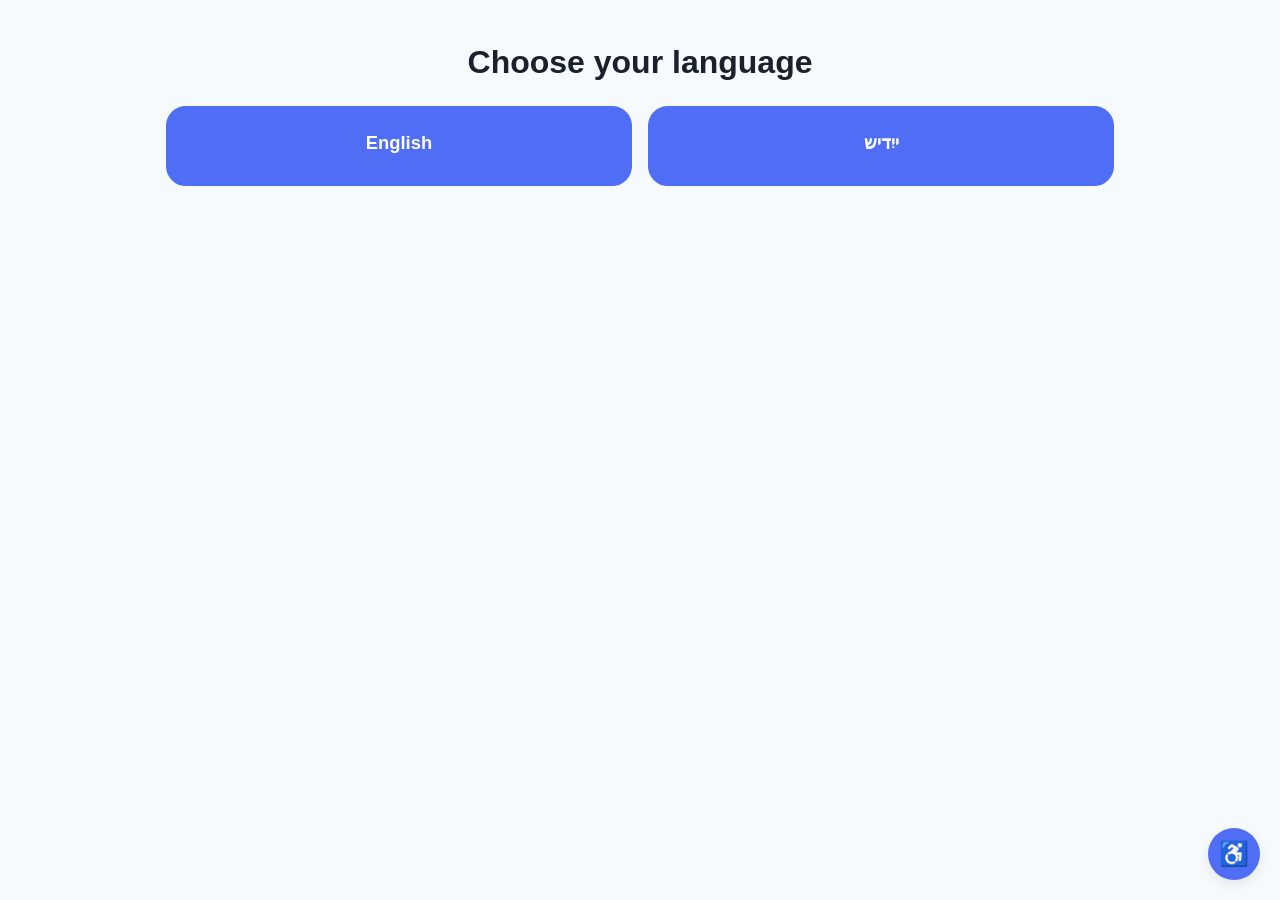
<file: index.html>
<!DOCTYPE html>
<html lang="en">
<head>
  <meta charset="UTF-8" />
  <meta name="viewport" content="width=device-width, initial-scale=1.0" />
  <title>Berachos / Shabbos Tutor</title>
  <link rel="stylesheet" href="static/css/style.css" />
</head>
<body data-lang="en" data-age="" data-mode="">
  <header id="app-header" class="app-header hidden">
    <div class="header-left">
      <button id="home-btn" class="icon-btn" aria-label="Home">🏠</button>
      <span id="app-title" class="app-title" data-i18n="app_title">Learning Tutor</span>
    </div>
    <div class="header-center">
      <div id="xp-bar-wrap" class="xp-bar-wrap"></div>
      <div id="daily-goal-bar" class="daily-goal-bar"></div>
    </div>
    <div class="header-right">
      <span id="streak-badge" class="streak-badge hidden">
        <span class="flame">🔥</span><span id="streak-count">0</span>
      </span>
      <button id="focus-btn" class="icon-btn" aria-label="Focus">🎯</button>
      <button id="sbs-btn" class="icon-btn" aria-label="Side by side">⇔</button>
      <button id="chazara-btn" class="icon-btn" aria-label="Chazara">🔁</button>
      <button id="mistakes-btn" class="icon-btn" aria-label="Mistakes">📋</button>
      <button id="notes-btn" class="icon-btn" aria-label="Notes">📝</button>
      <button id="bookmarks-btn" class="icon-btn" aria-label="Bookmarks">🔖</button>
      <button id="feedback-btn" class="icon-btn" aria-label="Feedback">💬</button>
      <button id="settings-btn" class="icon-btn" aria-label="Settings">⚙️</button>
      <button id="lang-toggle" class="lang-btn" aria-label="Language">🌐</button>
    </div>
  </header>

  <main id="app-main">
    <!-- Language -->
    <section id="screen-language" class="screen active">
      <h1 class="big-title" data-i18n="select_language">Choose your language</h1>
      <div class="big-buttons two-col">
        <button class="choice-btn primary" data-lang-choice="en">English</button>
        <button class="choice-btn primary" data-lang-choice="yi" dir="rtl">ייִדיש</button>
      </div>
    </section>

    <!-- Age -->
    <section id="screen-age" class="screen">
      <h1 class="big-title" data-i18n="select_age">Choose your age group</h1>
      <div class="big-buttons three-col">
        <button class="choice-btn" data-age-choice="kids"><span class="emoji">🧒</span><span data-i18n="kids">Kids</span></button>
        <button class="choice-btn" data-age-choice="teens"><span class="emoji">🧑</span><span data-i18n="teens">Teens</span></button>
        <button class="choice-btn" data-age-choice="adults"><span class="emoji">🧓</span><span data-i18n="adults">Adults</span></button>
      </div>
      <button class="back-btn" data-back="screen-language" data-i18n="back">Back</button>
    </section>

    <!-- Challenges -->
    <section id="screen-challenges" class="screen">
      <h1 class="big-title" data-i18n="challenges_title">What's hard for you?</h1>
      <p class="subtitle" data-i18n="challenges_subtitle">Pick everything that applies.</p>
      <div class="checkbox-list" id="challenge-list">
        <label class="check-item"><input type="checkbox" value="focus" /><span data-i18n="challenge_focus">Hard to focus</span></label>
        <label class="check-item"><input type="checkbox" value="memory" /><span data-i18n="challenge_memory">Memory</span></label>
        <label class="check-item"><input type="checkbox" value="reading" /><span data-i18n="challenge_reading">Reading</span></label>
        <label class="check-item"><input type="checkbox" value="slow" /><span data-i18n="challenge_slow">Slow</span></label>
        <label class="check-item"><input type="checkbox" value="aramaic" /><span data-i18n="challenge_aramaic">Aramaic</span></label>
        <label class="check-item"><input type="checkbox" value="unknown" /><span data-i18n="challenge_unknown">Unknown</span></label>
      </div>
      <div class="nav-row">
        <button class="back-btn" data-back="screen-age" data-i18n="back">Back</button>
        <button id="challenges-next" class="primary-btn" data-i18n="next">Next</button>
      </div>
    </section>

    <!-- Diagnostic Quiz -->
    <section id="screen-quiz" class="screen">
      <h1 class="big-title" data-i18n="quiz_title">Quick Quiz</h1>
      <div id="quiz-progress" class="quiz-progress"></div>
      <div id="quiz-question-area" class="quiz-area"></div>
      <div class="nav-row">
        <button id="quiz-back" class="back-btn" data-i18n="back">Back</button>
        <button id="quiz-next" class="primary-btn" data-i18n="next">Next</button>
      </div>
    </section>

    <!-- Pick -->
    <section id="screen-pick" class="screen">
      <h1 class="big-title" data-i18n="pick_title">What do you want to learn?</h1>
      <div id="picker-tools" class="picker-tools"></div>
      <div id="completion-map" class="completion-map"></div>
      <div id="weak-spots" class="weak-spots"></div>
      <div id="perakim-list" class="perakim-list"></div>
      <button class="back-btn" id="pick-back" data-i18n="back">Back</button>
    </section>

    <!-- Mode -->
    <section id="screen-mode" class="screen">
      <h1 class="big-title" data-i18n="select_mode">How do you want to learn?</h1>
      <p id="sugya-summary" class="subtitle"></p>
      <p id="mode-recommendation" class="subtitle"></p>
      <div class="big-buttons three-col">
        <button class="choice-btn mode-btn" data-mode-choice="game"><span class="emoji">🎮</span><span data-i18n="mode_game">Game</span></button>
        <button class="choice-btn mode-btn" data-mode-choice="flashcard"><span class="emoji">🃏</span><span data-i18n="mode_flashcard">Flashcards</span></button>
        <button class="choice-btn mode-btn" data-mode-choice="story"><span class="emoji">📖</span><span data-i18n="mode_story">Story</span></button>
      </div>
      <button class="back-btn" data-back="screen-pick" data-i18n="back">Back</button>
    </section>

    <!-- Learn -->
    <section id="screen-learn" class="screen">
      <div id="sugya-header" class="sugya-header"></div>
      <div id="aramaic-toggle-wrap" class="aramaic-toggle-wrap"></div>
      <div id="aramaic-panel" class="aramaic-panel hidden"></div>
      <div id="combo-indicator" class="combo-indicator hidden"></div>
      <div id="learn-container"></div>
      <div class="nav-row">
        <button id="learn-back" class="back-btn" data-i18n="switch_mode">Switch Mode</button>
      </div>
    </section>

    <!-- Welcome Back -->
    <section id="screen-welcome-back" class="screen">
      <h1 class="big-title" data-i18n="welcome_back">Welcome back!</h1>
      <p id="welcome-streak-msg" class="subtitle"></p>
      <div id="weekly-recap" class="weekly-recap-wrap"></div>
      <div id="continue-where" class="continue-where"></div>
      <div id="due-cards-btn-wrap"></div>
      <div class="big-buttons two-col">
        <button id="resume-btn" class="primary-btn" data-i18n="resume">Resume</button>
        <button id="fresh-btn" class="choice-btn" data-i18n="start_fresh">Start fresh</button>
      </div>
    </section>

    <!-- Mistakes -->
    <section id="screen-mistakes" class="screen">
      <h1 class="big-title" data-i18n="my_mistakes">My Mistakes</h1>
      <div id="mistakes-list-body" class="mistakes-list"></div>
      <div class="nav-row">
        <button class="back-btn" id="mistakes-back" data-i18n="back">Back</button>
        <button id="practice-mistakes-btn" class="primary-btn" data-i18n="practice_mistakes">Practice Mistakes</button>
      </div>
    </section>

    <!-- Notes -->
    <section id="screen-notes" class="screen">
      <h1 class="big-title" data-i18n="my_notes">My Notes</h1>
      <div id="notes-list-body" class="notes-list"></div>
      <button class="back-btn" id="notes-back" data-i18n="back">Back</button>
    </section>

    <!-- Stickers (kids) -->
    <section id="screen-stickers" class="screen">
      <h1 class="big-title" data-i18n="my_stickers">My Stickers</h1>
      <div id="sticker-grid" class="sticker-grid"></div>
      <button class="back-btn" id="stickers-back" data-i18n="back">Back</button>
    </section>

    <!-- Chazara -->
    <section id="screen-chazara" class="screen">
      <h1 class="big-title" data-i18n="chazara_title">Chazara</h1>
      <div id="chazara-area"></div>
      <div class="nav-row">
        <button class="back-btn" id="chazara-back" data-i18n="done_for_now">Done</button>
      </div>
    </section>
  </main>

  <!-- Accessibility panel -->
  <button id="a11y-btn" class="a11y-btn" aria-label="Accessibility">♿</button>
  <div id="a11y-panel" class="a11y-panel hidden">
    <h3 data-i18n="accessibility_label">Accessibility</h3>
    <div class="a11y-row"><label data-i18n="font_size">Font size</label>
      <div class="btn-row"><button data-font="small">S</button><button data-font="medium">M</button><button data-font="large">L</button><button data-font="xlarge">XL</button></div>
    </div>
    <div class="a11y-row"><label data-i18n="contrast">Contrast</label>
      <div class="btn-row"><button data-contrast="normal" data-i18n="contrast_normal">Normal</button><button data-contrast="high" data-i18n="contrast_high">High</button></div>
    </div>
    <div class="a11y-row"><label data-i18n="audio">Audio</label>
      <div class="btn-row"><button data-audio="on">ON</button><button data-audio="off">OFF</button></div>
    </div>
    <button id="a11y-close" class="close-btn">×</button>
  </div>

  <!-- Settings overlay -->
  <div id="settings-overlay" class="settings-overlay hidden">
    <div class="settings-modal">
      <div class="settings-header">
        <h2 data-i18n="settings_title">Settings</h2>
        <button id="settings-close" class="close-btn">×</button>
      </div>
      <div id="settings-body" class="settings-body"></div>
    </div>
  </div>

  <!-- Word popup -->
  <div id="word-popup" class="word-popup hidden"></div>

  <!-- Feedback overlay -->
  <div id="feedback-overlay" class="settings-overlay hidden">
    <div class="settings-modal" style="max-width:520px">
      <div class="settings-header">
        <h2 data-i18n="feedback_title">Send Feedback</h2>
        <button id="feedback-close" class="close-btn">×</button>
      </div>
      <div class="settings-body">
        <p style="color:var(--text-soft);margin-top:0" data-i18n="feedback_intro">Found a bug or want to suggest something? Send a quick message.</p>
        <div class="settings-row" style="flex-direction:column;align-items:stretch">
          <label data-i18n="feedback_type">Type</label>
          <select id="feedback-type" class="settings-number" style="width:100%;text-align:left;padding:8px">
            <option value="bug" data-i18n="feedback_bug">🐛 Bug</option>
            <option value="feature" data-i18n="feedback_feature">💡 Feature idea</option>
            <option value="content" data-i18n="feedback_content">📚 Content request</option>
            <option value="other" data-i18n="feedback_other">💬 Other</option>
          </select>
        </div>
        <div class="settings-row" style="flex-direction:column;align-items:stretch;margin-top:12px">
          <label data-i18n="feedback_message">Message</label>
          <textarea id="feedback-msg" rows="6" style="width:100%;padding:10px;border:1px solid var(--border);border-radius:8px;font-family:inherit;resize:vertical" placeholder=""></textarea>
        </div>
        <div class="settings-row" style="flex-direction:column;align-items:stretch;margin-top:12px">
          <label data-i18n="feedback_from">From (optional email)</label>
          <input id="feedback-email" type="email" class="settings-number" style="width:100%;text-align:left;padding:8px" placeholder="you@example.com" />
        </div>
        <div style="text-align:end;margin-top:18px">
          <button id="feedback-send" class="primary-btn" data-i18n="feedback_send">Send</button>
        </div>
      </div>
    </div>
  </div>

  <div id="toast" class="toast hidden"></div>
  <div id="celebrate" class="celebrate hidden"></div>

  <!-- Scripts: order matters -->
  <script src="static/js/i18n.js"></script>
  <script src="static/js/illustrations.js"></script>
  <script src="static/js/accessibility.js"></script>
  <script src="static/js/streak.js"></script>
  <script src="static/js/progress.js"></script>
  <script src="static/js/settings.js"></script>
  <script src="static/js/audio.js"></script>
  <script src="static/js/xp.js"></script>
  <script src="static/js/mascot.js"></script>
  <script src="static/js/review.js"></script>
  <script src="static/js/onboarding.js"></script>
  <script src="static/js/modes/game.js"></script>
  <script src="static/js/modes/flashcard.js"></script>
  <script src="static/js/modes/story.js"></script>
  <script src="static/js/main.js"></script>
</body>
</html>
</file>
<file: static/css/style.css>
/* ============================================================
   Learning Tutor V2 — full stylesheet
   ============================================================ */

:root {
  --bg: #f7fafc;
  --bg-card: #ffffff;
  --text: #1a202c;
  --text-soft: #4a5568;
  --primary: #4f6df5;
  --primary-dark: #3a55d4;
  --accent: #f59e0b;
  --success: #10b981;
  --danger: #ef4444;
  --border: #e2e8f0;
  --shadow: 0 4px 12px rgba(0, 0, 0, 0.08);
  --radius: 12px;
  --radius-lg: 20px;
  --font-size-base: 16px;
  --transition: 0.25s ease;
}

body[data-age="kids"] {
  --bg: #fff8e7;
  --bg-card: #ffffff;
  --text: #2d3748;
  --primary: #ff9f1c;
  --primary-dark: #f08c00;
  --accent: #2ec4b6;
  --success: #06d6a0;
  --danger: #ef476f;
  --radius: 22px;
  --radius-lg: 32px;
  --font-size-base: 18px;
}

body[data-contrast="high"] {
  --bg: #000000;
  --bg-card: #1a1a1a;
  --text: #ffffff;
  --text-soft: #f0f0f0;
  --primary: #ffd700;
  --primary-dark: #e6c200;
  --accent: #00ffff;
  --border: #555555;
}

body[data-font="small"]   { --font-size-base: 14px; }
body[data-font="medium"]  { --font-size-base: 16px; }
body[data-font="large"]   { --font-size-base: 19px; }
body[data-font="xlarge"]  { --font-size-base: 23px; }

body[data-lang="yi"] { direction: rtl; }
body[data-lang="yi"] .header-left { flex-direction: row-reverse; }
body[data-lang="yi"] .header-right { flex-direction: row-reverse; }
body[data-lang="yi"] .nav-row { flex-direction: row-reverse; }

* { box-sizing: border-box; }

html, body {
  margin: 0;
  padding: 0;
  background: var(--bg);
  color: var(--text);
  font-family: -apple-system, BlinkMacSystemFont, "Segoe UI", Roboto, "Noto Sans Hebrew", sans-serif;
  font-size: var(--font-size-base);
  line-height: 1.5;
  min-height: 100vh;
  transition: background var(--transition), color var(--transition);
}

.hidden { display: none !important; }

/* Header — slim, clean two-row layout */
.app-header {
  display: grid;
  grid-template-columns: 1fr auto;
  align-items: center;
  gap: 6px 12px;
  padding: 8px 14px;
  background: linear-gradient(180deg, var(--bg-card), var(--bg-card) 70%, transparent);
  border-bottom: 1px solid var(--border);
  position: sticky;
  top: 0;
  z-index: 50;
  backdrop-filter: blur(8px);
  -webkit-backdrop-filter: blur(8px);
  background-color: color-mix(in srgb, var(--bg-card) 92%, transparent);
}
.header-left, .header-right {
  display: flex;
  align-items: center;
  gap: 6px;
  min-width: 0;
}
.header-right { justify-self: end; }
.header-center {
  grid-column: 1 / -1;
  display: flex;
  align-items: center;
  gap: 10px;
  padding-top: 2px;
  flex-wrap: wrap;
}
.app-title { font-weight: 700; font-size: 1.02em; white-space: nowrap; overflow: hidden; text-overflow: ellipsis; }

.icon-btn, .lang-btn {
  background: transparent;
  border: none;
  border-radius: 10px;
  padding: 6px 8px;
  cursor: pointer;
  font-size: 1.05em;
  color: var(--text);
  min-height: 36px;
  min-width: 36px;
  transition: background var(--transition), transform 0.1s;
}
.icon-btn:hover, .lang-btn:hover { background: var(--bg); }
.icon-btn:active, .lang-btn:active { transform: scale(0.92); }

.streak-badge {
  display: inline-flex; align-items: center; gap: 3px;
  padding: 3px 9px;
  background: linear-gradient(135deg, #f59e0b, #ef4444);
  color: white;
  border-radius: 999px; font-weight: 700;
  font-size: 0.85em;
  box-shadow: 0 2px 6px rgba(239,68,68,0.25);
}
body[data-age="kids"] .streak-badge { font-size: 1em; padding: 5px 12px; }
body[data-age="kids"] .streak-badge .flame {
  animation: flicker 1.2s ease-in-out infinite alternate;
  display: inline-block;
}
@keyframes flicker {
  0% { transform: scale(1) rotate(-3deg); }
  100% { transform: scale(1.15) rotate(3deg); }
}

/* Combined XP + Daily strip — one slim row */
.xp-bar-wrap {
  display: inline-flex; align-items: center; gap: 7px;
  padding: 2px 0;
  font-size: 0.78em;
  font-weight: 600;
  color: var(--text-soft);
}
.xp-level-label { font-weight: 700; color: var(--primary); }
.xp-bar-bg {
  width: 80px; height: 6px;
  background: var(--border);
  border-radius: 999px;
  overflow: hidden;
}
.xp-bar-fill {
  height: 100%;
  background: linear-gradient(90deg, var(--primary), var(--accent));
  transition: width 0.4s ease;
}
.xp-num { color: var(--text-soft); font-size: 0.92em; }

/* Daily goal bar */
.daily-goal-bar {
  display: inline-flex; align-items: center; gap: 5px;
  font-size: 0.78em;
  font-weight: 600;
  color: var(--text-soft);
  padding-inline-start: 8px;
  border-inline-start: 1px solid var(--border);
}
.dg-label { color: var(--text-soft); }
.dg-bg {
  width: 60px; height: 5px; background: var(--border);
  border-radius: 999px; overflow: hidden;
}
.dg-fill { height: 100%; background: var(--success); transition: width 0.4s ease; }

/* Main + Screens */
#app-main {
  max-width: 980px;
  margin: 0 auto;
  padding: 20px 16px 120px;
}

.screen { display: none; animation: fadeIn 0.35s ease; }
.screen.active { display: block; }
@keyframes fadeIn {
  from { opacity: 0; transform: translateY(8px); }
  to   { opacity: 1; transform: translateY(0); }
}

.big-title { font-size: 2em; margin: 18px 0 14px; text-align: center; }
body[data-age="kids"] .big-title { font-size: 2.3em; color: var(--primary-dark); }

.subtitle { text-align: center; color: var(--text-soft); margin-bottom: 20px; }

/* Buttons */
.big-buttons {
  display: grid; gap: 16px; margin: 20px 0;
}
.big-buttons.two-col { grid-template-columns: repeat(auto-fit, minmax(180px, 1fr)); }
.big-buttons.three-col { grid-template-columns: repeat(auto-fit, minmax(180px, 1fr)); }

.choice-btn {
  background: var(--bg-card);
  border: 2px solid var(--border);
  border-radius: var(--radius-lg);
  padding: 24px 18px;
  font-size: 1.15em;
  font-weight: 600;
  cursor: pointer;
  color: var(--text);
  transition: all var(--transition);
  display: flex; flex-direction: column; align-items: center; gap: 10px;
  min-height: 80px;
  font-family: inherit;
}
body[data-age="kids"] .choice-btn {
  min-height: 120px; font-size: 1.35em; border-width: 3px;
  box-shadow: 0 6px 0 var(--border);
}
.choice-btn:hover, .choice-btn:focus {
  border-color: var(--primary); transform: translateY(-2px); box-shadow: var(--shadow);
}
.choice-btn.primary { background: var(--primary); color: white; border-color: var(--primary); }
.choice-btn.primary:hover { background: var(--primary-dark); border-color: var(--primary-dark); }
.choice-btn .emoji { font-size: 2em; }

.primary-btn {
  background: var(--primary); color: white;
  border: none; border-radius: var(--radius);
  padding: 12px 24px; font-size: 1em; font-weight: 700;
  cursor: pointer; min-height: 46px;
  transition: background var(--transition);
  font-family: inherit;
}
.primary-btn:hover { background: var(--primary-dark); }
.primary-btn:disabled { background: var(--border); cursor: not-allowed; }
body[data-age="kids"] .primary-btn { min-height: 60px; font-size: 1.18em; border-radius: var(--radius-lg); }

.back-btn {
  background: transparent; color: var(--text-soft);
  border: 1px solid var(--border); border-radius: var(--radius);
  padding: 10px 18px; cursor: pointer; font-size: 0.95em;
  min-height: 44px; font-family: inherit;
}
.back-btn:hover { background: var(--bg); }

.nav-row {
  display: flex; justify-content: space-between; align-items: center;
  gap: 12px; margin-top: 22px; flex-wrap: wrap;
}

/* Checkboxes */
.checkbox-list { display: flex; flex-direction: column; gap: 10px; max-width: 540px; margin: 0 auto; }
.check-item {
  display: flex; align-items: center; gap: 12px;
  padding: 14px; background: var(--bg-card);
  border: 2px solid var(--border); border-radius: var(--radius);
  cursor: pointer; font-size: 1.02em;
  transition: border-color var(--transition);
}
.check-item:hover { border-color: var(--primary); }
.check-item input[type="checkbox"] { width: 22px; height: 22px; cursor: pointer; }
body[data-age="kids"] .check-item { padding: 20px; font-size: 1.12em; }

/* Quiz */
.quiz-progress { text-align: center; color: var(--text-soft); margin-bottom: 14px; }
.quiz-area { background: var(--bg-card); border-radius: var(--radius-lg); padding: 22px; box-shadow: var(--shadow); margin-bottom: 14px; }
.quiz-question-text { font-size: 1.18em; font-weight: 600; margin-bottom: 14px; }
.quiz-options { display: flex; flex-direction: column; gap: 8px; }
.quiz-option {
  text-align: start; padding: 13px 16px;
  background: var(--bg); border: 2px solid var(--border);
  border-radius: var(--radius); cursor: pointer;
  font-size: 1em; color: var(--text);
  transition: all var(--transition); font-family: inherit;
}
.quiz-option:hover { border-color: var(--primary); }
.quiz-option.selected { border-color: var(--primary); background: var(--primary); color: white; }

/* Picker */
.picker-tools {
  display: flex; gap: 10px; justify-content: center; flex-wrap: wrap;
  margin-bottom: 20px;
}
.picker-tools button {
  background: var(--bg-card); border: 2px solid var(--border);
  border-radius: var(--radius); padding: 10px 16px;
  cursor: pointer; font-weight: 600;
  font-family: inherit; color: var(--text);
}
.picker-tools button:hover { border-color: var(--primary); }
.picker-tools button.active { background: var(--primary); color: white; border-color: var(--primary); }

.completion-map {
  background: var(--bg-card); border-radius: var(--radius);
  padding: 14px; box-shadow: var(--shadow); margin-bottom: 16px;
}
.completion-map h3 { margin: 0 0 10px; font-size: 1.1em; }
.daf-tile-row { display: flex; flex-wrap: wrap; gap: 6px; }
.daf-tile {
  display: inline-flex; align-items: center; justify-content: center;
  min-width: 44px; height: 36px; padding: 0 8px;
  border-radius: 8px; cursor: pointer; font-weight: 700;
  background: #e5e7eb; color: #6b7280;
  border: 2px solid transparent;
  font-size: 0.85em; font-family: inherit;
}
.daf-tile.started { background: #fde68a; color: #92400e; }
.daf-tile.complete { background: #86efac; color: #065f46; border-color: #10b981; }
.daf-tile:hover { transform: translateY(-2px); }

.weak-spots {
  background: var(--bg-card); border-radius: var(--radius);
  padding: 14px; box-shadow: var(--shadow); margin-bottom: 16px;
}
.weak-spots h3 { margin: 0 0 10px; font-size: 1.1em; color: var(--danger); }
.weak-item {
  display: flex; justify-content: space-between; align-items: center;
  padding: 8px 0; border-bottom: 1px solid var(--border);
}
.weak-item:last-child { border-bottom: none; }
.weak-item button {
  background: var(--primary); color: white; border: none;
  border-radius: 6px; padding: 6px 10px; cursor: pointer;
  font-size: 0.85em; font-family: inherit;
}

.perakim-list { display: flex; flex-direction: column; gap: 20px; margin: 16px 0; }
.masechta-header { margin-top: 10px; padding-bottom: 4px; border-bottom: 3px solid var(--primary); }
.masechta-title { margin: 0; font-size: 1.55em; color: var(--primary-dark); }
body[data-age="kids"] .masechta-title { font-size: 1.85em; }

.perek-block {
  background: var(--bg-card); border: 2px solid var(--border);
  border-radius: var(--radius-lg); padding: 18px; box-shadow: var(--shadow);
}
.perek-title { font-size: 1.25em; font-weight: 700; margin-bottom: 8px; color: var(--primary-dark); }
.perek-subtitle { font-size: 0.92em; color: var(--text-soft); margin-bottom: 12px; }
.sugya-grid {
  display: grid; grid-template-columns: repeat(auto-fill, minmax(220px, 1fr));
  gap: 12px;
}
.sugya-card {
  background: var(--bg); border: 2px solid var(--border);
  border-radius: var(--radius); padding: 12px;
  cursor: pointer; transition: all var(--transition);
  display: flex; align-items: center; gap: 12px;
  text-align: start; color: var(--text); font-family: inherit;
  position: relative;
}
.sugya-card:hover { border-color: var(--primary); transform: translateY(-2px); box-shadow: var(--shadow); }
.sugya-thumb { width: 56px; height: 56px; flex-shrink: 0; }
.sugya-thumb svg { width: 100%; height: 100%; display: block; border-radius: 50%; }
.sugya-info { flex: 1; min-width: 0; }
.sugya-daf { font-size: 0.8em; color: var(--primary); font-weight: 700; }
.sugya-title-text { font-weight: 600; font-size: 0.98em; line-height: 1.3; }
.sugya-status { font-size: 1.1em; margin-inline-start: 6px; }
.sugya-bookmark {
  position: absolute; top: 4px; inset-inline-end: 6px;
  background: transparent; border: none;
  font-size: 1.1em; cursor: pointer; padding: 4px;
  opacity: 0.4;
}
.sugya-bookmark.active { opacity: 1; }
.sugya-best {
  font-size: 0.75em; color: var(--success);
  font-weight: 700; margin-top: 2px;
}

/* Sugya header in learn screen */
.sugya-header {
  display: flex; align-items: center; gap: 14px;
  background: var(--bg-card); border-radius: var(--radius-lg);
  padding: 14px; margin-bottom: 10px; box-shadow: var(--shadow);
  flex-wrap: wrap;
}
.sugya-header-illustration { width: 70px; height: 70px; flex-shrink: 0; }
.sugya-header-illustration svg { width: 100%; height: 100%; display: block; border-radius: 50%; }
.sugya-header-text { flex: 1; min-width: 0; }
.sugya-header-title { font-weight: 700; font-size: 1.1em; margin-bottom: 4px; }
.sugya-header-daf { color: var(--text-soft); font-size: 0.88em; }
.sugya-header-actions { display: flex; gap: 6px; }
.sugya-header-actions button {
  background: var(--bg); border: 1px solid var(--border);
  border-radius: 8px; padding: 6px 10px; cursor: pointer;
  font-size: 0.9em; font-family: inherit;
}

/* Aramaic */
.aramaic-toggle-wrap { text-align: center; margin-bottom: 10px; }
.aramaic-toggle {
  background: var(--bg-card); border: 2px dashed var(--accent);
  color: var(--text); padding: 9px 14px; border-radius: var(--radius);
  cursor: pointer; font-size: 0.95em; font-family: inherit;
}
.aramaic-toggle:hover { background: var(--bg); }

.aramaic-panel {
  background: #fef3c7; border: 2px solid #fbbf24;
  border-radius: var(--radius-lg); padding: 18px;
  margin-bottom: 14px; color: #1f2937;
}
body[data-contrast="high"] .aramaic-panel { background: #1a1a1a; border-color: #ffd700; color: #ffffff; }
.aramaic-text {
  direction: rtl; text-align: right;
  font-size: 1.22em; line-height: 1.9;
  font-family: "SBL Hebrew", "Noto Sans Hebrew", "Times New Roman", serif;
  font-weight: 600;
  margin-bottom: 12px; padding: 10px;
  background: rgba(255,255,255,0.55);
  border-radius: var(--radius);
}
body[data-contrast="high"] .aramaic-text { background: rgba(255,215,0,0.08); color: #ffd700; }
.aramaic-translation { font-size: 1em; line-height: 1.6; font-style: italic; margin-bottom: 10px; }
.aramaic-translation b { font-style: normal; }
.aramaic-section-label { font-weight: 700; margin-bottom: 6px; margin-top: 4px; font-size: 0.93em; font-style: normal; }

/* Word grid */
.word-grid {
  display: grid; grid-template-columns: repeat(auto-fit, minmax(140px, 1fr));
  gap: 8px; margin-top: 6px;
}
.word-chip {
  background: #ffffff; border: 2px solid #fbbf24;
  border-radius: 10px; padding: 10px 8px; text-align: center;
  transition: all 0.2s ease;
}
.word-chip:hover { transform: translateY(-2px); box-shadow: 0 4px 10px rgba(0,0,0,0.1); border-color: #f59e0b; }
.word-aramaic {
  font-family: "SBL Hebrew", "Noto Sans Hebrew", "Times New Roman", serif;
  font-weight: 700; font-size: 1.12em; direction: rtl;
  color: #1f2937; margin-bottom: 6px; line-height: 1.4;
}
.word-en { font-size: 0.8em; color: #4b5563; line-height: 1.3; margin-bottom: 2px; }
.word-yi { font-size: 0.85em; color: #1e3a8a; direction: rtl; font-weight: 600; line-height: 1.3; }
body[data-contrast="high"] .word-chip { background: #1a1a1a; border-color: #ffd700; }
body[data-contrast="high"] .word-aramaic { color: #ffd700; }
body[data-contrast="high"] .word-en { color: #cbd5e1; }
body[data-contrast="high"] .word-yi { color: #93c5fd; }

/* In-mode word-by-word panel (collapsible) */
.wbw-panel-toggle {
  background: var(--bg-card); border: 2px dashed var(--accent);
  padding: 8px 14px; border-radius: var(--radius);
  cursor: pointer; font-size: 0.9em; margin-bottom: 10px;
  font-family: inherit;
}
.wbw-panel { margin-bottom: 14px; }
.wbw-panel.hidden { display: none; }

/* Tappable words */
.tappable-word {
  background: rgba(251, 191, 36, 0.25);
  border-bottom: 2px dotted #f59e0b;
  cursor: pointer; padding: 0 2px; border-radius: 3px;
}
.tappable-word:hover { background: rgba(251, 191, 36, 0.5); }
.word-popup {
  position: fixed; z-index: 250;
  background: #1f2937; color: white;
  padding: 10px 14px; border-radius: 10px;
  box-shadow: 0 8px 24px rgba(0,0,0,0.25);
  font-size: 0.95em; max-width: 260px;
  pointer-events: auto;
}
.word-popup-aramaic { font-weight: 700; font-size: 1.1em; direction: rtl; margin-bottom: 4px; }
.word-popup-en { font-style: italic; opacity: 0.9; }
.word-popup-yi { direction: rtl; opacity: 0.95; margin-top: 2px; }

/* Game */
.game-container { max-width: 720px; margin: 0 auto; }
.game-score { text-align: center; font-size: 1.25em; font-weight: 700; color: var(--primary); margin-bottom: 14px; }
body[data-age="kids"] .game-score { font-size: 1.7em; color: var(--primary-dark); }
.game-text {
  background: var(--bg-card); border-radius: var(--radius-lg);
  padding: 22px; box-shadow: var(--shadow);
  margin-bottom: 14px; font-size: 1.05em; line-height: 1.65;
}
body[data-age="kids"] .game-text { font-size: 1.18em; line-height: 1.85; }
.game-card { background: var(--bg-card); border-radius: var(--radius-lg); padding: 22px; box-shadow: var(--shadow); margin-bottom: 14px; }
.game-question { font-size: 1.18em; font-weight: 600; margin-bottom: 16px; text-align: center; }
.game-answer {
  display: block; width: 100%; text-align: start;
  padding: 14px 18px; margin-bottom: 9px;
  background: var(--bg); border: 2px solid var(--border);
  border-radius: var(--radius); cursor: pointer;
  font-size: 1em; color: var(--text);
  transition: all var(--transition); font-family: inherit;
}
body[data-age="kids"] .game-answer { font-size: 1.15em; padding: 20px; min-height: 56px; }
.game-answer:hover { border-color: var(--primary); }
.game-answer.correct { background: var(--success); color: white; border-color: var(--success); }
.game-answer.wrong   { background: var(--danger); color: white; border-color: var(--danger); }
.game-answer:disabled { cursor: not-allowed; }
.game-feedback {
  margin-top: 14px; padding: 13px;
  border-radius: var(--radius); background: var(--bg);
  text-align: center; line-height: 1.6;
}
.got-it-btn {
  background: var(--primary); color: white;
  border: none; border-radius: var(--radius);
  padding: 10px 20px; cursor: pointer; font-weight: 700;
  margin-top: 10px; font-family: inherit;
}
.game-final { text-align: center; padding: 30px; }
.game-final h2 { font-size: 2em; color: var(--primary); }
.game-final .personal-best { margin: 12px 0; color: var(--text-soft); }
.game-final .new-record { color: var(--accent); font-weight: 700; font-size: 1.2em; }

.combo-indicator {
  position: sticky; top: 70px;
  z-index: 30; text-align: center; padding: 6px;
  background: linear-gradient(90deg, #fb7185, #f59e0b);
  color: white; font-weight: 700; border-radius: var(--radius);
  margin-bottom: 10px;
}

/* Flashcards */
.flashcard-container { max-width: 600px; margin: 0 auto; text-align: center; }
.flashcard-progress { height: 8px; width: 100%; background: var(--border); border-radius: 999px; overflow: hidden; margin-bottom: 14px; }
.flashcard-progress-fill { height: 100%; background: var(--primary); transition: width var(--transition); }
.flashcard { perspective: 1000px; height: 280px; margin-bottom: 18px; cursor: pointer; }
.flashcard-inner { position: relative; width: 100%; height: 100%; transition: transform 0.6s; transform-style: preserve-3d; }
.flashcard.flipped .flashcard-inner { transform: rotateY(180deg); }
.flashcard-face {
  position: absolute; inset: 0;
  background: var(--bg-card); border-radius: var(--radius-lg);
  box-shadow: var(--shadow);
  display: flex; flex-direction: column; justify-content: center; align-items: center;
  padding: 22px; backface-visibility: hidden;
  font-size: 1.35em; font-weight: 600;
}
.flashcard-face.back { transform: rotateY(180deg); background: var(--primary); color: white; font-weight: 500; font-size: 1.12em; }
body[data-age="kids"] .flashcard-face { font-size: 1.55em; }
.flashcard-rate { display: flex; gap: 9px; justify-content: center; margin-top: 10px; }
.flashcard-rate button {
  padding: 12px 18px; border-radius: var(--radius);
  border: 2px solid var(--border); background: var(--bg-card);
  cursor: pointer; font-weight: 600; min-height: 46px;
  font-family: inherit;
}
.flashcard-rate button:hover { border-color: var(--primary); }
.flashcard-rate button[data-rate="easy"]   { color: var(--success); }
.flashcard-rate button[data-rate="medium"] { color: var(--accent); }
.flashcard-rate button[data-rate="hard"]   { color: var(--danger); }
.flashcard-hint { margin-top: 10px; color: var(--text-soft); font-size: 0.88em; }

/* Story */
.story-container { max-width: 720px; margin: 0 auto; }
.story-progress { text-align: center; color: var(--text-soft); margin-bottom: 10px; }
.story-card {
  background: var(--bg-card); border-radius: var(--radius-lg);
  padding: 28px; box-shadow: var(--shadow);
  margin-bottom: 14px; font-size: 1.08em; line-height: 1.7;
}
body[data-age="kids"] .story-card { border: 4px dashed var(--accent); font-size: 1.2em; line-height: 1.85; }
.story-glossary {
  background: var(--bg); border-inline-start: 4px solid var(--primary);
  padding: 14px 16px; margin-top: 16px; border-radius: var(--radius);
}
.story-glossary-term { font-weight: 700; color: var(--primary); font-size: 1.1em; margin-bottom: 6px; }
.story-glossary-def { color: var(--text); font-size: 0.98em; line-height: 1.5; }
.story-actions { display: flex; justify-content: center; gap: 10px; margin-top: 14px; flex-wrap: wrap; }
.story-question {
  background: var(--bg-card); border-radius: var(--radius-lg);
  padding: 20px; box-shadow: var(--shadow); margin-top: 12px;
}

/* Card actions row (repeat, speaker, notes) */
.card-actions-row {
  display: flex; gap: 8px; justify-content: flex-end; flex-wrap: wrap; margin-bottom: 8px;
}
.card-action-btn {
  background: var(--bg); border: 1px solid var(--border);
  border-radius: 8px; padding: 6px 10px; cursor: pointer;
  font-size: 0.92em; font-family: inherit;
}

/* Rashi / Tosfos panels */
.commentary-row { display: flex; gap: 8px; flex-wrap: wrap; margin: 10px 0; }
.commentary-toggle {
  background: var(--bg-card); border: 2px dashed var(--primary);
  padding: 8px 14px; border-radius: var(--radius);
  cursor: pointer; font-family: inherit; font-size: 0.92em;
}
.commentary-panel {
  background: #eef2ff; border: 2px solid #c7d2fe;
  border-radius: var(--radius); padding: 16px; margin-bottom: 12px;
}
body[data-contrast="high"] .commentary-panel { background: #1a1a1a; border-color: #ffd700; }
.commentary-original {
  direction: rtl; font-family: "SBL Hebrew", serif;
  font-size: 1.05em; line-height: 1.7;
  padding: 8px; background: rgba(255,255,255,0.55); border-radius: 8px;
  margin-bottom: 8px;
}
.commentary-plain { font-style: italic; font-size: 0.95em; line-height: 1.55; }

/* Notes */
.notes-area { background: var(--bg); border-radius: var(--radius); padding: 12px; margin-top: 8px; }
.notes-area textarea {
  width: 100%; min-height: 70px; padding: 8px;
  border: 1px solid var(--border); border-radius: 8px;
  font-family: inherit; font-size: 0.95em; resize: vertical;
}
.note-indicator {
  position: absolute; top: 4px; inset-inline-start: 6px;
  font-size: 0.9em;
}

/* Mistakes screen */
.mistakes-list, .notes-list { display: flex; flex-direction: column; gap: 12px; }
.mistake-item, .note-item {
  background: var(--bg-card); padding: 14px;
  border-radius: var(--radius); border: 1px solid var(--border);
}
.mistake-item-q { font-weight: 700; margin-bottom: 6px; }
.mistake-item-a { color: var(--success); margin-bottom: 4px; }
.mistake-item-exp { color: var(--text-soft); font-size: 0.92em; }
.mistake-item-count { color: var(--danger); font-weight: 700; }

/* Stickers */
.sticker-grid {
  display: grid; grid-template-columns: repeat(auto-fill, minmax(110px, 1fr));
  gap: 12px;
}
.sticker-cell {
  aspect-ratio: 1 / 1;
  background: var(--bg); border: 2px dashed var(--border);
  border-radius: var(--radius); display: flex;
  align-items: center; justify-content: center;
  flex-direction: column; padding: 8px;
  font-size: 0.78em; color: var(--text-soft);
}
.sticker-cell.earned {
  background: linear-gradient(135deg, #fef3c7, #fbbf24);
  border-color: var(--accent); color: var(--text);
  font-weight: 600;
}
.sticker-cell .star { font-size: 2.2em; }

/* Weekly recap */
.weekly-recap-wrap { max-width: 480px; margin: 0 auto 18px; }
.weekly-bars {
  display: flex; align-items: flex-end; justify-content: space-between;
  gap: 6px; height: 80px; padding: 8px;
  background: var(--bg-card); border-radius: var(--radius);
  box-shadow: var(--shadow);
}
.weekly-bar {
  flex: 1; background: var(--primary);
  border-radius: 4px 4px 0 0; min-height: 4px;
  position: relative;
}
.weekly-bar-label { position: absolute; bottom: -16px; left: 0; right: 0; text-align: center; font-size: 0.7em; color: var(--text-soft); }
.weekly-bar.today { background: var(--accent); }
.weekly-summary { text-align: center; margin-top: 22px; color: var(--text-soft); font-size: 0.9em; }

.continue-where {
  text-align: center; margin: 14px 0;
}
.continue-where button {
  background: var(--accent); color: white; border: none;
  border-radius: var(--radius); padding: 12px 20px;
  cursor: pointer; font-weight: 700; font-family: inherit;
}

/* Accessibility / Settings */
.a11y-btn {
  position: fixed; bottom: 20px; inset-inline-end: 20px;
  width: 52px; height: 52px; border-radius: 50%;
  background: var(--primary); color: white; border: none;
  font-size: 1.5em; cursor: pointer;
  box-shadow: var(--shadow); z-index: 100;
}
.a11y-panel {
  position: fixed; bottom: 84px; inset-inline-end: 20px;
  width: 280px; background: var(--bg-card);
  border-radius: var(--radius-lg); padding: 18px;
  box-shadow: 0 8px 24px rgba(0,0,0,0.18); z-index: 100;
}
.a11y-panel h3 { margin: 0 0 10px; }
.a11y-row { margin-bottom: 10px; }
.a11y-row label { display: block; font-weight: 600; margin-bottom: 6px; }
.btn-row { display: flex; gap: 6px; flex-wrap: wrap; }
.btn-row button {
  flex: 1; padding: 8px 10px;
  border: 1px solid var(--border); background: var(--bg);
  border-radius: var(--radius); cursor: pointer;
  color: var(--text); min-height: 40px; font-family: inherit;
}
.btn-row button.active { background: var(--primary); color: white; border-color: var(--primary); }
.close-btn {
  position: absolute; top: 6px; inset-inline-end: 8px;
  background: transparent; border: none; font-size: 1.4em;
  cursor: pointer; color: var(--text);
}

/* Settings overlay */
.settings-overlay {
  position: fixed; inset: 0;
  background: rgba(0,0,0,0.5);
  z-index: 200;
  display: flex; align-items: center; justify-content: center;
  padding: 20px;
}
.settings-modal {
  background: var(--bg-card); border-radius: var(--radius-lg);
  width: 100%; max-width: 600px; max-height: 88vh;
  overflow-y: auto; position: relative; padding: 18px;
}
.settings-header {
  display: flex; justify-content: space-between; align-items: center;
  margin-bottom: 14px; padding-bottom: 10px;
  border-bottom: 2px solid var(--border);
  position: sticky; top: 0; background: var(--bg-card); z-index: 2;
}
.settings-header h2 { margin: 0; }
.settings-section {
  margin-bottom: 18px; padding-bottom: 14px;
  border-bottom: 1px solid var(--border);
}
.settings-section h3 { margin: 0 0 10px; color: var(--primary); font-size: 1.1em; }
.settings-row {
  display: flex; justify-content: space-between; align-items: center;
  padding: 8px 0; gap: 12px;
}
.settings-row label { flex: 1; }
.settings-number {
  width: 70px; padding: 6px 10px;
  border: 1px solid var(--border); border-radius: 8px;
  font-family: inherit; text-align: center;
}

/* Toggle switch */
.toggle-switch {
  position: relative;
  display: inline-block;
  width: 50px; height: 28px;
  flex-shrink: 0;
}
.toggle-switch input { opacity: 0; width: 0; height: 0; }
.toggle-slider {
  position: absolute; inset: 0;
  background-color: #cbd5e1; border-radius: 999px;
  transition: 0.3s; cursor: pointer;
}
.toggle-slider:before {
  position: absolute; content: "";
  height: 22px; width: 22px;
  left: 3px; top: 3px;
  background-color: white;
  border-radius: 50%; transition: 0.3s;
}
.toggle-switch input:checked + .toggle-slider { background-color: var(--primary); }
.toggle-switch input:checked + .toggle-slider:before { transform: translateX(22px); }
body[data-lang="yi"] .toggle-switch input:checked + .toggle-slider:before { transform: translateX(-22px); }

/* Focus mode */
body.focus-active #app-main > .screen.active > *:not(:hover):not(.focus-target) { opacity: 0.18; }
body.focus-active #app-main > .screen.active > *:hover,
body.focus-active #app-main > .screen.active > .focus-target { opacity: 1; box-shadow: 0 0 24px rgba(79, 109, 245, 0.45); }

/* Side by side */
body.side-by-side-active .side-by-side-wrap {
  display: grid;
  grid-template-columns: 1fr 1fr;
  gap: 12px;
}
@media (max-width: 700px) {
  body.side-by-side-active .side-by-side-wrap { grid-template-columns: 1fr; }
}
.side-col {
  background: var(--bg-card); border-radius: var(--radius);
  padding: 14px; box-shadow: var(--shadow);
}
.side-col-label { font-weight: 700; color: var(--primary); margin-bottom: 8px; font-size: 0.92em; }

/* Mascot */
.mascot-wrap {
  position: fixed; bottom: 80px; inset-inline-start: 20px;
  width: 80px; height: 80px; z-index: 90;
  pointer-events: none;
}
.mascot-face { width: 100%; height: 100%; }
.mascot-happy { animation: bounce 0.6s ease; }
.mascot-sad   { animation: shake 0.4s ease; }
.mascot-excited { animation: spin 0.8s ease; }
.mascot-neutral .mascot-eye { animation: blink 4s infinite; }
@keyframes bounce {
  0%, 100% { transform: translateY(0); }
  50% { transform: translateY(-20px); }
}
@keyframes shake {
  0%, 100% { transform: translateX(0); }
  25% { transform: translateX(-6px); }
  75% { transform: translateX(6px); }
}
@keyframes spin { from { transform: rotate(0); } to { transform: rotate(360deg); } }
@keyframes blink {
  0%, 92%, 100% { transform: scaleY(1); }
  95% { transform: scaleY(0.1); }
}

/* Toast / celebrate */
.toast {
  position: fixed; bottom: 30px; left: 50%;
  transform: translateX(-50%);
  background: var(--text); color: var(--bg-card);
  padding: 12px 20px; border-radius: var(--radius);
  box-shadow: var(--shadow); z-index: 250; font-weight: 600;
}
.celebrate { position: fixed; inset: 0; pointer-events: none; z-index: 150; }
.celebrate .star { position: absolute; font-size: 2em; animation: rise 1.2s ease-out forwards; }
@keyframes rise {
  0% { transform: translateY(0) rotate(0); opacity: 1; }
  100% { transform: translateY(-220px) rotate(360deg); opacity: 0; }
}

@media (max-width: 700px) {
  .big-title { font-size: 1.6em; }
  .choice-btn { padding: 20px 12px; font-size: 1em; }
  .a11y-panel { width: calc(100vw - 32px); inset-inline-end: 16px; }
  .sugya-grid { grid-template-columns: 1fr; }
  .app-header { position: sticky; padding: 6px 10px; gap: 4px 6px; }
  .header-left { min-width: 0; }
  .header-left .app-title { font-size: 0.9em; }
  .header-center { justify-content: center; padding-top: 0; gap: 8px; }
  .header-right { gap: 2px; }
  .header-right .icon-btn { padding: 4px 6px; min-height: 32px; min-width: 32px; font-size: 0.95em; }
  .header-right #focus-btn, .header-right #sbs-btn, .header-right #chazara-btn,
  .header-right #mistakes-btn, .header-right #notes-btn, .header-right #bookmarks-btn { display: none; }
  .xp-bar-bg { width: 60px; height: 5px; }
  .dg-bg { width: 50px; height: 5px; }
  .streak-badge { font-size: 0.78em; padding: 2px 8px; }
  .dg-bg { width: 50px; }
  .a11y-btn { bottom: 14px; inset-inline-end: 14px; width: 48px; height: 48px; font-size: 1.3em; }
  #app-main { padding-bottom: 130px; }
  .nav-row { padding-inline-end: 60px; }
}

/* Always make sticky header reasonable height on desktop */
@media (min-width: 701px) {
  .header-right { flex-wrap: wrap; justify-content: flex-end; max-width: 50%; }
  .header-right .icon-btn { padding: 4px 8px; }
}

/* ============================================================
   V3: type chips, Plain Read mode, masechta type pills
   ============================================================ */
.type-chips {
  display: flex;
  flex-wrap: wrap;
  gap: 8px;
  justify-content: center;
  margin: 8px auto 20px;
  max-width: 720px;
}
.type-chip {
  background: var(--bg-card);
  border: 2px solid var(--border);
  border-radius: 999px;
  padding: 8px 16px;
  cursor: pointer;
  font-size: 0.95em;
  color: var(--text);
  font-family: inherit;
  transition: all 0.2s;
  font-weight: 600;
}
.type-chip:hover { border-color: var(--primary); }
.type-chip.active {
  background: var(--primary);
  border-color: var(--primary);
  color: white;
}

.masechta-type-pill {
  font-size: 0.55em;
  vertical-align: middle;
  background: var(--bg);
  border: 1px solid var(--border);
  border-radius: 999px;
  padding: 2px 10px;
  margin-inline-start: 8px;
  color: var(--text-soft);
  font-weight: 600;
}

/* Plain Read mode */
.plainread-container {
  max-width: 760px;
  margin: 0 auto;
}
.plainread-progress {
  text-align: center;
  color: var(--text-soft);
  margin-bottom: 12px;
  font-weight: 600;
}
.plainread-original {
  background: linear-gradient(135deg, #fef3c7 0%, #fef9e0 100%);
  border: 2px solid #fbbf24;
  border-radius: var(--radius-lg);
  padding: 28px 24px;
  margin-bottom: 16px;
  box-shadow: var(--shadow);
}
body[data-contrast="high"] .plainread-original {
  background: #1a1a1a;
  border-color: #ffd700;
}
.plainread-hebrew {
  direction: rtl;
  text-align: right;
  font-family: "SBL Hebrew", "Noto Sans Hebrew", "Times New Roman", serif;
  font-size: 1.7em;
  line-height: 2.1;
  font-weight: 600;
  color: #1f2937;
}
body[data-contrast="high"] .plainread-hebrew { color: #ffd700; }
body[data-age="kids"] .plainread-hebrew { font-size: 2em; line-height: 2.4; }
.plainread-hint {
  text-align: center;
  margin-top: 14px;
  font-size: 0.9em;
  color: #92400e;
  font-style: italic;
}
body[data-contrast="high"] .plainread-hint { color: #fbbf24; }

.pr-word {
  display: inline-block;
  cursor: pointer;
  padding: 1px 3px;
  border-radius: 5px;
  transition: background 0.15s;
}
.pr-word:hover {
  background: rgba(59, 130, 246, 0.18);
  text-decoration: underline;
  text-decoration-style: dotted;
}
.pr-word:active {
  background: rgba(59, 130, 246, 0.35);
}

.plainread-translation, .plainread-explanation, .plainread-rashi {
  background: var(--bg-card);
  border: 1px solid var(--border);
  border-radius: var(--radius);
  margin-bottom: 12px;
  overflow: hidden;
}
.plainread-translation summary,
.plainread-explanation summary,
.plainread-rashi summary {
  padding: 14px 18px;
  font-weight: 700;
  cursor: pointer;
  background: var(--bg);
  list-style: none;
  user-select: none;
}
.plainread-translation summary::-webkit-details-marker,
.plainread-explanation summary::-webkit-details-marker,
.plainread-rashi summary::-webkit-details-marker { display: none; }
.plainread-translation summary::before,
.plainread-explanation summary::before,
.plainread-rashi summary::before {
  content: "▸ ";
  display: inline-block;
  transition: transform 0.2s;
}
.plainread-translation[open] summary::before,
.plainread-explanation[open] summary::before,
.plainread-rashi[open] summary::before {
  transform: rotate(90deg);
}
.plainread-translation-body, .plainread-explanation-body {
  padding: 14px 18px 18px;
  line-height: 1.65;
}
.plainread-rashi-body {
  padding: 14px 18px 18px;
}
.plainread-rashi-hebrew {
  direction: rtl;
  text-align: right;
  font-family: "SBL Hebrew", "Noto Sans Hebrew", serif;
  font-size: 1.05em;
  line-height: 1.8;
  background: #fef3c7;
  border-radius: 8px;
  padding: 12px 14px;
  margin-bottom: 10px;
  color: #1f2937;
}
body[data-contrast="high"] .plainread-rashi-hebrew {
  background: #1a1a1a;
  color: #ffd700;
}
.plainread-rashi-explanation {
  font-style: italic;
  line-height: 1.6;
  color: var(--text-soft);
}

.plainread-nav {
  display: flex;
  justify-content: space-between;
  align-items: center;
  margin-top: 18px;
  gap: 12px;
}

/* Word popup tooltip */
.word-popup {
  position: absolute;
  background: white;
  border: 2px solid var(--primary);
  border-radius: 12px;
  padding: 12px 14px;
  box-shadow: 0 8px 24px rgba(0,0,0,0.18);
  z-index: 300;
  min-width: 140px;
  max-width: 280px;
  text-align: center;
}
body[data-contrast="high"] .word-popup {
  background: #1a1a1a;
  border-color: #ffd700;
  color: #ffffff;
}
.word-popup-aramaic {
  direction: rtl;
  font-family: "SBL Hebrew", "Noto Sans Hebrew", serif;
  font-weight: 700;
  font-size: 1.25em;
  margin-bottom: 6px;
  color: var(--primary-dark);
}
.word-popup-en {
  font-size: 0.95em;
  color: var(--text);
  margin-bottom: 4px;
}
.word-popup-yi {
  direction: rtl;
  font-size: 1em;
  color: var(--primary);
  font-weight: 600;
}

/* ============================================================
   V5: Search, Daily Plan, Voice notes, Share
   ============================================================ */
.search-input {
  width: 100%;
  padding: 14px 18px;
  font-size: 1.1em;
  border: 2px solid var(--border);
  border-radius: var(--radius);
  font-family: inherit;
  margin-bottom: 14px;
}
.search-input:focus { outline: none; border-color: var(--primary); }
.search-results {
  display: flex; flex-direction: column; gap: 8px;
  max-height: 60vh; overflow-y: auto;
}
.search-count {
  font-size: 0.85em; color: var(--text-soft); margin-bottom: 6px;
  font-weight: 600;
}
.search-result {
  background: var(--bg);
  border: 1px solid var(--border);
  border-radius: 10px;
  padding: 12px 14px;
  cursor: pointer;
  text-align: start;
  font-family: inherit;
  color: var(--text);
  transition: border-color 0.15s;
}
.search-result:hover { border-color: var(--primary); }
.search-result-title { font-weight: 700; margin-bottom: 4px; }
.search-result-meta { font-size: 0.85em; color: var(--text-soft); margin-bottom: 6px; }
.search-result-snippet { font-size: 0.9em; color: var(--text-soft); font-style: italic; }
.search-empty {
  padding: 30px 18px; text-align: center;
  color: var(--text-soft);
}

/* Daily plan */
.daily-plan {
  background: linear-gradient(135deg, #ecfeff 0%, #dbeafe 100%);
  border-radius: var(--radius-lg);
  padding: 16px 18px;
  margin: 16px 0;
  border: 2px solid #93c5fd;
}
body[data-contrast="high"] .daily-plan { background: #1a1a1a; border-color: #ffd700; }
.daily-plan-title {
  margin: 0 0 12px;
  font-size: 1.1em;
  color: #1e3a8a;
}
body[data-contrast="high"] .daily-plan-title { color: #ffd700; }
.daily-plan-list {
  display: flex; flex-direction: column; gap: 8px;
}
.daily-plan-item {
  display: flex; align-items: center; gap: 12px;
  background: white;
  border: 1px solid #93c5fd;
  border-radius: 10px;
  padding: 10px 14px;
  cursor: pointer;
  font-family: inherit;
  color: var(--text);
  text-align: start;
  width: 100%;
  transition: transform 0.15s, box-shadow 0.15s;
}
body[data-contrast="high"] .daily-plan-item { background: #2a2a2a; color: #fff; border-color: #ffd700; }
.daily-plan-item:hover { transform: translateY(-1px); box-shadow: 0 4px 10px rgba(0,0,0,0.08); }
.dp-emoji { font-size: 1.6em; flex-shrink: 0; }
.dp-text { flex: 1; min-width: 0; }
.dp-mas { font-size: 0.8em; color: var(--text-soft); }
.dp-title { font-weight: 600; }
.dp-go { font-size: 1.4em; color: var(--primary); }

/* Voice notes */
.notes-controls {
  display: flex; gap: 8px; align-items: stretch;
}
.notes-controls textarea { flex: 1; }
.voice-mic-btn {
  align-self: stretch;
  min-width: 44px;
  font-size: 1.3em;
}
.voice-mic-btn.recording {
  background: var(--danger);
  color: white;
  animation: pulse 1s ease-in-out infinite;
}
@keyframes pulse {
  0%, 100% { opacity: 1; }
  50% { opacity: 0.6; }
}

/* V7: Plain Read full-chapter layout */
.pr-section {
  background: linear-gradient(135deg, #fef3c7 0%, #fef9e0 100%);
  border: 2px solid #fbbf24;
  border-radius: var(--radius-lg);
  padding: 22px 22px 16px;
  margin-bottom: 18px;
  box-shadow: var(--shadow);
}
body[data-contrast="high"] .pr-section {
  background: #1a1a1a; border-color: #ffd700;
}
.pr-section .plainread-hebrew {
  margin-bottom: 12px;
}
.pr-section-marker {
  display: inline-block;
  background: var(--primary);
  color: white;
  font-weight: 700;
  padding: 3px 12px;
  border-radius: 999px;
  font-size: 0.85em;
  margin-bottom: 12px;
  font-family: inherit;
}
.plainread-hint-bottom {
  text-align: center;
  margin: 18px 0;
  font-size: 0.85em;
  color: var(--text-soft);
  font-style: italic;
}
.plainread-bottom-actions {
  display: flex;
  flex-direction: column;
  gap: 10px;
  margin-top: 24px;
  padding-top: 18px;
  border-top: 1px solid var(--border);
}
.plainread-bottom-actions .primary-btn,
.plainread-bottom-actions .choice-btn {
  width: 100%;
  text-align: center;
}

/* V8: Sefaria + TorahAnytime panels */
.sefaria-panel {
  background: #eef2ff;
  border: 2px solid #6366f1;
  border-radius: var(--radius-lg);
  margin-top: 18px;
  margin-bottom: 12px;
  overflow: hidden;
}
body[data-contrast="high"] .sefaria-panel { background: #1a1a1a; border-color: #ffd700; }
.sefaria-panel summary {
  padding: 14px 18px;
  font-weight: 700;
  cursor: pointer;
  background: #e0e7ff;
  user-select: none;
  list-style: none;
}
.sefaria-panel summary::-webkit-details-marker { display: none; }
.sefaria-panel summary::before { content: "▸ "; transition: transform 0.2s; display: inline-block; }
.sefaria-panel[open] summary::before { transform: rotate(90deg); }
.sefaria-panel-body { padding: 16px 18px; }
.sefaria-loading { color: var(--text-soft); font-style: italic; }
.sefaria-err { color: var(--danger); padding: 8px 0; }
.sefaria-ref {
  font-size: 0.85em; color: var(--text-soft);
  margin-bottom: 10px; font-weight: 600;
}
.sefaria-hebrew {
  direction: rtl; text-align: right;
  font-family: "SBL Hebrew", "Noto Sans Hebrew", "Times New Roman", serif;
  font-size: 1.15em; line-height: 1.85;
  color: #1f2937;
}
body[data-contrast="high"] .sefaria-hebrew { color: #ffd700; }
.sefaria-hebrew p { margin: 0 0 10px; }
.sefaria-translation {
  margin-top: 12px;
  background: white;
  border: 1px solid #c7d2fe;
  border-radius: 8px;
}
body[data-contrast="high"] .sefaria-translation { background: #2a2a2a; border-color: #ffd700; }
.sefaria-translation summary {
  background: #f5f3ff; padding: 10px 14px; font-weight: 600;
  font-size: 0.9em; cursor: pointer; list-style: none;
}
.sefaria-translation summary::-webkit-details-marker { display: none; }
.sefaria-translation-body { padding: 12px 14px; line-height: 1.6; }
.sefaria-translation-body p { margin: 0 0 8px; }
.sefaria-attribution {
  margin-top: 12px; font-size: 0.78em; color: var(--text-soft); text-align: end;
}
.sefaria-attribution a { color: var(--primary); }

.torahanytime-btn {
  display: block;
  background: linear-gradient(135deg, #ec4899, #8b5cf6);
  color: white;
  text-decoration: none;
  text-align: center;
  font-weight: 700;
  padding: 14px 18px;
  border-radius: var(--radius);
  margin-top: 14px;
  transition: transform 0.15s;
}
.torahanytime-btn:hover { transform: translateY(-2px); }

/* V9: inline English translation under each Hebrew block (no collapse) */
.plainread-translation-inline {
  font-size: 1em;
  line-height: 1.65;
  color: var(--text-soft);
  border-top: 1px dashed var(--border);
  padding-top: 12px;
  margin-top: 8px;
  margin-bottom: 10px;
}
body[data-contrast="high"] .plainread-translation-inline { color: #fff; }

/* V9: clean topbar + slide-out menu */
.app-header .header-center { display: none; }  /* XP/daily moved out of header */
.app-header .header-right { gap: 6px; }
.app-header .icon-btn {
  font-size: 1.25em;
  min-height: 42px;
  min-width: 42px;
  padding: 6px 10px;
}

.menu-overlay {
  position: fixed; inset: 0;
  background: rgba(15,23,42,0.6);
  z-index: 200;
  display: flex; justify-content: flex-end;
  animation: fadeIn 0.2s ease;
}
.menu-card {
  background: var(--bg-card, white);
  width: min(360px, 92vw);
  height: 100vh;
  padding: 20px;
  box-shadow: -10px 0 30px rgba(0,0,0,0.15);
  overflow-y: auto;
  display: flex;
  flex-direction: column;
}
body[data-lang="yi"] .menu-overlay { justify-content: flex-start; }
.menu-head {
  display: flex; justify-content: space-between; align-items: center;
  margin-bottom: 18px;
  padding-bottom: 14px;
  border-bottom: 1px solid var(--border);
}
.menu-head h2 { margin: 0; font-size: 1.3em; }
.menu-grid {
  display: grid;
  grid-template-columns: 1fr 1fr;
  gap: 10px;
}
.menu-item {
  background: var(--bg, #f7fafc);
  border: 1px solid var(--border);
  border-radius: 12px;
  padding: 18px 10px;
  cursor: pointer;
  display: flex;
  flex-direction: column;
  align-items: center;
  gap: 8px;
  font-family: inherit;
  color: var(--text);
  transition: all 0.15s;
  font-weight: 600;
  text-align: center;
  font-size: 0.92em;
}
.menu-item:hover {
  background: var(--primary);
  color: white;
  border-color: var(--primary);
  transform: translateY(-1px);
}
.menu-icon { font-size: 1.8em; }
.menu-label { font-size: 0.92em; line-height: 1.2; }
.menu-xp {
  margin-top: 18px;
  padding-top: 14px;
  border-top: 1px solid var(--border);
  display: flex;
  flex-direction: column;
  gap: 6px;
  font-size: 0.85em;
  color: var(--text-soft);
}

@media (max-width: 700px) {
  .menu-card { width: 100vw; }
}

/* V10: Better Hebrew font + new feature styles */
.plainread-hebrew, .aramaic-text, .sefaria-hebrew, .word-popup-aramaic,
.flashcard-face, .glossary-abbr, .glossary-full,
.pr-section .plainread-hebrew, body[data-lang="yi"] {
  font-family: "Frank Ruhl Libre", "Heebo", "SBL Hebrew", "Noto Sans Hebrew", "David Libre", "David CLM", serif !important;
}
.plainread-hebrew, .sefaria-hebrew {
  font-feature-settings: "kern" 1;
  letter-spacing: 0;
}

/* Color-coded Gemara structure */
.g-marker {
  background: linear-gradient(180deg, transparent 60%, #fef08a 60%);
  font-weight: 700;
  padding: 0 3px;
  border-radius: 3px;
}
.g-question {
  color: #1d4ed8;
  font-weight: 600;
  border-bottom: 2px dotted #93c5fd;
}
.g-answer {
  color: #047857;
  font-weight: 600;
}
.g-proof {
  background: rgba(244, 114, 182, 0.15);
  padding: 0 3px;
  border-radius: 3px;
  font-weight: 600;
  color: #be185d;
}
body[data-contrast="high"] .g-marker { background: transparent; color: #ffd700; }
body[data-contrast="high"] .g-question { color: #93c5fd; }
body[data-contrast="high"] .g-answer { color: #6ee7b7; }
body[data-contrast="high"] .g-proof { color: #f9a8d4; background: transparent; }

/* Sentence-level bookmark button */
.pr-section { position: relative; }
.pr-section-bookmark {
  position: absolute;
  top: 10px;
  inset-inline-end: 10px;
  background: transparent;
  border: none;
  font-size: 1.2em;
  cursor: pointer;
  padding: 4px 8px;
  border-radius: 8px;
  opacity: 0.55;
  transition: opacity 0.15s;
}
.pr-section-bookmark:hover { opacity: 1; background: rgba(0,0,0,0.05); }

/* Today's Daf widget */
.daf-yomi-widget {
  background: linear-gradient(135deg, #fef9c3, #fef3c7);
  border: 2px solid #facc15;
  border-radius: var(--radius-lg);
  padding: 14px 18px;
  margin: 14px 0;
  display: flex; flex-wrap: wrap; align-items: center;
  gap: 12px;
}
body[data-contrast="high"] .daf-yomi-widget { background: #1a1a1a; border-color: #ffd700; }
.daf-yomi-label { font-size: 0.85em; color: #78350f; font-weight: 700; }
.daf-yomi-title { font-size: 1.15em; font-weight: 700; flex: 1; min-width: 120px; }
.daf-yomi-link {
  background: var(--primary, #4f6df5);
  color: white !important;
  text-decoration: none;
  padding: 8px 14px;
  border-radius: 10px;
  font-weight: 600;
  font-size: 0.92em;
}

/* Resume widget */
.resume-wrap { margin-top: 12px; }
.resume-btn-big {
  width: 100%;
  background: linear-gradient(135deg, #4f6df5, #6366f1);
  border: none;
  border-radius: var(--radius-lg);
  padding: 16px 18px;
  cursor: pointer;
  display: flex; align-items: center; gap: 14px;
  color: white;
  font-family: inherit;
  text-align: start;
  box-shadow: 0 6px 18px rgba(79, 109, 245, 0.25);
  transition: transform 0.15s;
}
.resume-btn-big:hover { transform: translateY(-2px); }
.resume-emoji { font-size: 2em; }
.resume-label { font-size: 0.82em; opacity: 0.92; }
.resume-title { font-size: 1.1em; font-weight: 700; }

/* Glossary modal */
.glossary-card { max-width: 540px; }
.glossary-body-wrap { overflow-y: auto; flex: 1; padding: 4px 2px; }
.glossary-intro {
  background: var(--bg, #f7fafc);
  border-radius: 10px;
  padding: 10px 14px;
  margin-bottom: 14px;
  color: var(--text-soft);
  font-size: 0.92em;
  line-height: 1.5;
}
.glossary-section { margin-bottom: 18px; }
.glossary-h {
  margin: 0 0 8px;
  font-size: 0.95em;
  color: var(--primary);
}
.glossary-row {
  display: flex; gap: 12px;
  padding: 10px 12px;
  background: var(--bg-card, white);
  border: 1px solid var(--border);
  border-radius: 10px;
  margin-bottom: 6px;
}
.glossary-abbr {
  font-weight: 700;
  font-size: 1.1em;
  color: var(--primary);
  min-width: 60px;
  text-align: end;
  direction: rtl;
}
.glossary-body { flex: 1; }
.glossary-full {
  font-size: 0.95em;
  font-weight: 600;
  direction: rtl;
  text-align: end;
  margin-bottom: 4px;
}
.glossary-meaning {
  font-size: 0.9em;
  color: var(--text-soft);
  line-height: 1.4;
}

/* First-time tutorial overlay */
.tutorial-overlay {
  position: fixed; inset: 0;
  background: rgba(15,23,42, 0.85);
  z-index: 1000;
  display: flex; align-items: center; justify-content: center;
  padding: 20px;
  animation: fadeIn 0.3s;
}
.tutorial-card {
  background: white;
  border-radius: var(--radius-lg);
  padding: 28px 26px 20px;
  max-width: 460px;
  width: 100%;
  box-shadow: 0 20px 60px rgba(0,0,0,0.3);
}
.tutorial-card h2 {
  margin: 0 0 10px;
  font-size: 1.45em;
  color: var(--primary);
}
.tutorial-card p {
  margin: 0 0 18px;
  line-height: 1.6;
  color: var(--text);
}
.tutorial-nav {
  display: flex;
  align-items: center;
  justify-content: space-between;
  gap: 10px;
}
.tutorial-skip {
  background: transparent;
  border: none;
  color: var(--text-soft);
  cursor: pointer;
  padding: 10px 14px;
  font-family: inherit;
  font-size: 0.95em;
  border-radius: 8px;
}
.tutorial-skip:hover { background: var(--bg); }
.tutorial-next {
  background: var(--primary);
  color: white;
  border: none;
  border-radius: 10px;
  padding: 12px 22px;
  font-weight: 700;
  cursor: pointer;
  font-family: inherit;
  font-size: 1em;
}
.tutorial-dots {
  display: inline-flex; gap: 6px;
}
.tut-dot {
  width: 8px; height: 8px; border-radius: 50%;
  background: var(--border);
  transition: background 0.2s;
}
.tut-dot.active { background: var(--primary); width: 24px; border-radius: 4px; }

/* V10: daf summary, daily torah, my library, achievements, rabbi names, print */
.daf-summary {
  background: linear-gradient(135deg, #fef9c3, #ecfeff);
  border: 2px solid #facc15;
  border-radius: var(--radius-lg);
  padding: 18px 20px;
  margin-bottom: 18px;
  box-shadow: var(--shadow);
}
body[data-contrast="high"] .daf-summary { background: #1a1a1a; border-color: #ffd700; }
.daf-summary-label {
  font-size: 0.82em;
  color: #78350f;
  font-weight: 700;
  margin-bottom: 6px;
}
body[data-contrast="high"] .daf-summary-label { color: #ffd700; }
.daf-summary-title { font-size: 1.2em; font-weight: 700; margin-bottom: 8px; }
.daf-summary-body { line-height: 1.6; color: var(--text); }
.daf-summary-chars { margin-top: 10px; font-size: 0.9em; color: var(--text-soft); }
.daf-summary-char {
  display: inline-block;
  background: rgba(0,0,0,0.06);
  padding: 2px 8px;
  border-radius: 999px;
  margin: 2px;
  font-weight: 600;
}

.daily-torah {
  background: linear-gradient(135deg, #ddd6fe, #f9a8d4);
  border-radius: var(--radius-lg);
  padding: 18px 20px;
  margin: 14px 0;
  color: #2d1b4e;
  box-shadow: 0 8px 22px rgba(167, 139, 250, 0.3);
}
body[data-contrast="high"] .daily-torah { background: #1a1a1a; color: #ffd700; border: 2px solid #ffd700; }
.daily-torah-label { font-size: 0.85em; font-weight: 700; opacity: 0.85; margin-bottom: 8px; }
.daily-torah-he {
  direction: rtl;
  text-align: right;
  font-family: "Frank Ruhl Libre", serif;
  font-size: 1.2em;
  line-height: 1.7;
  font-weight: 600;
  margin-bottom: 8px;
}
.daily-torah-en { font-size: 0.98em; line-height: 1.5; font-style: italic; margin-bottom: 6px; }
.daily-torah-ref { font-size: 0.78em; text-align: end; opacity: 0.7; }

/* Rabbi name highlight */
.rabbi-name {
  background: rgba(99, 102, 241, 0.12);
  border-bottom: 1px solid rgba(99, 102, 241, 0.5);
  padding: 0 3px;
  border-radius: 4px;
  cursor: pointer;
  transition: background 0.15s;
}
.rabbi-name:hover { background: rgba(99, 102, 241, 0.28); }

/* My Library */
.lib-section { margin-bottom: 22px; }
.lib-h { margin: 0 0 8px; font-size: 1em; color: var(--primary); }
.lib-empty { color: var(--text-soft); font-style: italic; padding: 6px 0; }
.lib-row {
  display: flex;
  justify-content: space-between;
  align-items: center;
  width: 100%;
  background: var(--bg);
  border: 1px solid var(--border);
  border-radius: 10px;
  padding: 12px 14px;
  margin-bottom: 6px;
  cursor: pointer;
  font-family: inherit;
  color: var(--text);
  text-align: start;
  font-weight: 600;
  transition: border-color 0.15s;
}
.lib-row:hover { border-color: var(--primary); }
.lib-count {
  background: var(--primary);
  color: white;
  border-radius: 999px;
  padding: 2px 9px;
  font-size: 0.82em;
}
.lib-note {
  background: var(--bg);
  border: 1px solid var(--border);
  border-radius: 10px;
  padding: 10px 12px;
  margin-bottom: 8px;
}
.lib-note-head { margin-bottom: 6px; }
.lib-note-open {
  background: transparent;
  border: none;
  color: var(--primary);
  font-weight: 700;
  cursor: pointer;
  padding: 0;
  font-family: inherit;
  font-size: 0.9em;
}
.lib-note-text { font-size: 0.95em; line-height: 1.5; }

/* Achievements */
.ach-grid {
  display: grid;
  grid-template-columns: 1fr 1fr;
  gap: 10px;
  margin-bottom: 14px;
}
.ach-tile {
  background: var(--bg);
  border: 2px dashed var(--border);
  border-radius: 12px;
  padding: 16px 10px;
  text-align: center;
  opacity: 0.5;
  transition: all 0.2s;
}
.ach-tile.earned {
  opacity: 1;
  background: linear-gradient(135deg, #fef9c3, #fef3c7);
  border-style: solid;
  border-color: #facc15;
}
.ach-emoji { font-size: 2em; margin-bottom: 6px; }
.ach-title { font-weight: 700; font-size: 0.95em; }
.ach-desc { font-size: 0.78em; color: var(--text-soft); margin-top: 4px; }
.ach-summary {
  text-align: center;
  padding: 10px;
  background: var(--bg);
  border-radius: 10px;
  font-weight: 700;
}

/* Print mode — clean view for offline learning */
@media print {
  .app-header, .menu-overlay, .a11y-btn, .read-tip, .toast,
  .topbar-btn, .resume-wrap, .daf-yomi-wrap, .daily-torah-wrap,
  .picker-tools, .type-chips, .pr-section-bookmark, .card-actions-row,
  .plainread-bottom-actions, .nav-row, .torahanytime-btn, .sefaria-panel,
  #combo-indicator, #celebrate, .mascot-wrap, .word-popup { display: none !important; }
  body { background: white; color: black; }
  .pr-section {
    background: white !important;
    border: 1px solid #ccc !important;
    box-shadow: none !important;
    page-break-inside: avoid;
  }
  .plainread-hebrew {
    color: black !important;
    font-size: 1.3em !important;
  }
  .plainread-translation-inline {
    color: black !important;
  }
}

.daf-summary-char.clickable {
  background: rgba(99, 102, 241, 0.15);
  border: 1px solid rgba(99, 102, 241, 0.4);
  cursor: pointer;
  font-family: inherit;
  color: var(--text);
  transition: all 0.15s;
}
.daf-summary-char.clickable:hover {
  background: var(--primary);
  color: white;
  border-color: var(--primary);
}

/* Auto-detected Rabbi names in text — subtle blue underline; double-tap for bio */
.pr-word.rabbi-name {
  border-bottom: 2px dotted rgba(99, 102, 241, 0.6);
  background: rgba(99, 102, 241, 0.06);
}
.pr-word.rabbi-name:hover { background: rgba(99, 102, 241, 0.18); }
.pr-word.rabbi-name::after {
  content: "👤";
  font-size: 0.55em;
  margin-inline-start: 1px;
  opacity: 0.55;
  vertical-align: super;
}
.pr-word.rabbi-name-end::after { content: "👤"; }
.pr-word.rabbi-name:not(.rabbi-name-end)::after { content: ""; }

/* Cleaner Rabbi-bio popup */
.word-popup.rabbi-popup {
  max-width: 320px;
}
.rabbi-popup-name {
  font-size: 1.05em;
  font-weight: 700;
  color: var(--primary-dark, #3a55d4);
  margin-bottom: 4px;
  font-family: -apple-system, BlinkMacSystemFont, "Segoe UI", Roboto, sans-serif !important;
}
.rabbi-popup-era {
  font-size: 0.78em;
  color: var(--text-soft, #6b7280);
  font-style: italic;
  margin-bottom: 8px;
}
.rabbi-popup-desc {
  font-size: 0.92em;
  line-height: 1.5;
  color: var(--text, #1a202c);
}
.rabbi-popup-hint {
  margin-top: 10px;
  padding-top: 8px;
  border-top: 1px solid #e2e8f0;
  font-size: 0.78em;
  color: #f59e0b;
  font-weight: 600;
}

/* Highlight every place this Rabbi is mentioned */
.pr-word.rabbi-highlighted {
  background: linear-gradient(180deg, transparent 30%, #fde047 30%) !important;
  border-bottom-color: #f59e0b !important;
  animation: rabbi-pulse 1.5s ease-out;
}
@keyframes rabbi-pulse {
  0% { background-color: #fef08a; box-shadow: 0 0 0 4px rgba(253, 224, 71, 0.6); }
  100% { background: linear-gradient(180deg, transparent 30%, #fde047 30%); box-shadow: 0 0 0 0 transparent; }
}

/* Unified collapsible blocks (translation + explanation) */
.pr-collapse {
  background: var(--bg, #f7fafc);
  border: 1px solid var(--border, #e2e8f0);
  border-radius: 10px;
  margin-top: 10px;
  overflow: hidden;
}
.pr-collapse summary {
  padding: 11px 14px;
  cursor: pointer;
  font-weight: 600;
  font-size: 0.95em;
  list-style: none;
  user-select: none;
  background: rgba(0,0,0,0.02);
}
.pr-collapse summary::-webkit-details-marker { display: none; }
.pr-collapse summary::before {
  content: "▸";
  display: inline-block;
  margin-inline-end: 6px;
  transition: transform 0.2s;
  color: var(--primary);
}
.pr-collapse[open] summary::before { transform: rotate(90deg); }
.pr-collapse-body {
  padding: 12px 14px;
  line-height: 1.6;
  color: var(--text, #1a202c);
  border-top: 1px dashed var(--border, #e2e8f0);
}
.pr-collapse-translation summary { color: #1d4ed8; }
.pr-collapse-explanation summary { color: #9333ea; }
</file>
